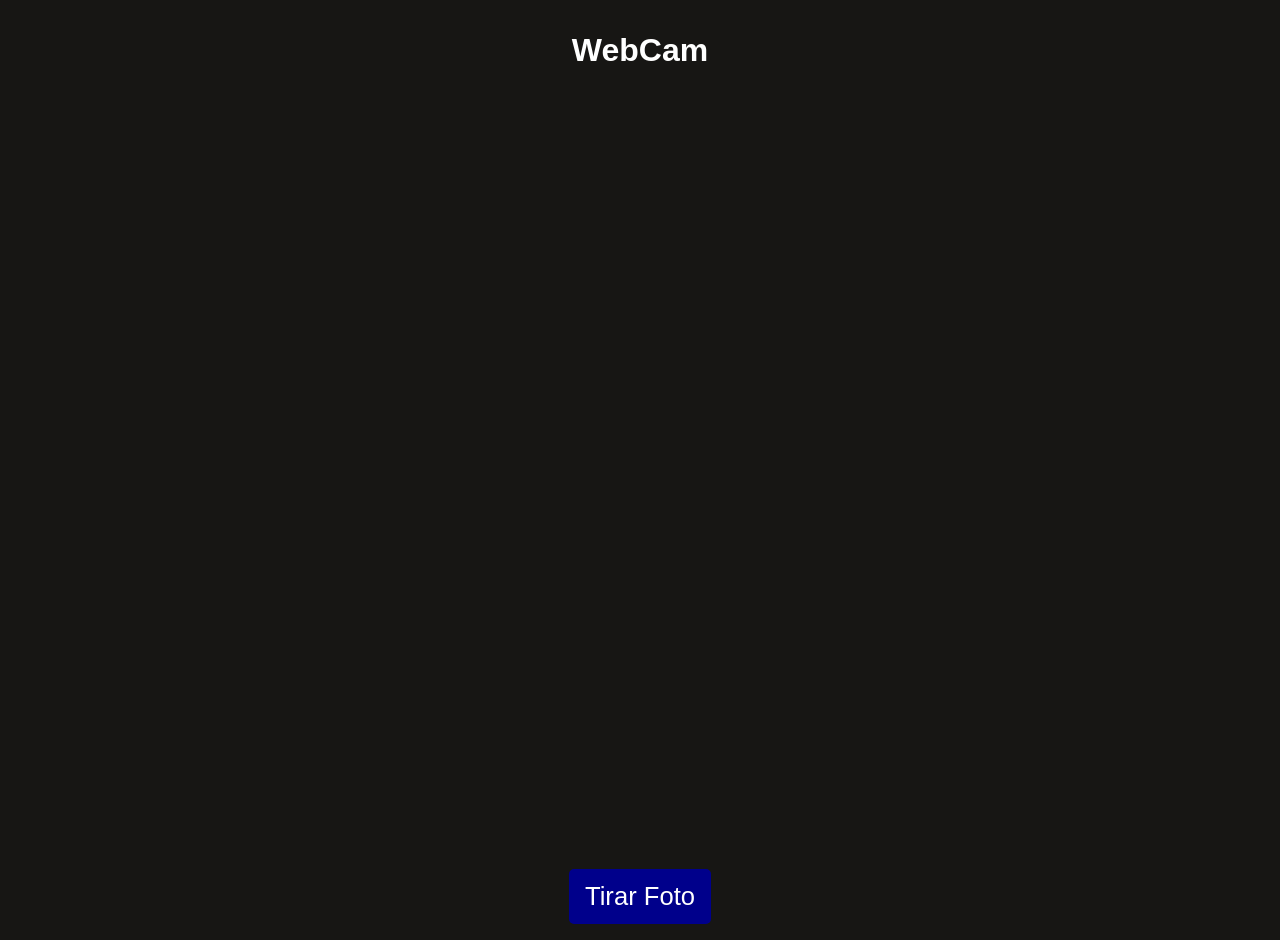
<file: webcam/index.html>
<!DOCTYPE html>
<html lang="pt-AO">
<head>
	<meta charset="utf-8">
	<meta name="viewport" content="width=device-width, initial-scale=1">
	<title>WebCam</title>
	<link rel="stylesheet" type="text/css" href="./css/style.css">
</head>
<body>
	<main class="container">
		<h1>WebCam</h1>

		<video autoplay></video>
		<canvas></canvas>
		<div class="group-button">
			<button class="btn" id="photo">Tirar Foto</button>
		</div>
	</main>

	<script type="text/javascript" src="./js/script.js"></script>
</body>
</html>
</file>
<file: webcam/css/style.css>
@charset "UTF-8";

* {
	box-sizing: border-box;
	padding: 0; margin: 0;
	outline: 0; border: none;
	list-style: none;
	text-decoration: none;
}

body {
	font-family: "Arial", "Helvetica", sans-serif;
	background-color: #171614;
}

.btn {
	display: inline-block;
	padding: .8rem 1rem;
	color: #fff;
	background-color: darkblue;
	cursor: pointer;
	border-radius: 5px;
	font-size: 1.6rem;
}

.container {
	max-width: 800px;
	width: 100%;
	margin: 0 auto;
	padding: 1rem;
	display: flex;
	flex-direction: column;
	align-items: center;
	justify-content: center;
	gap: .5rem;
}

.container h1 {
	text-align: center;
	font-size: 2rem;
	padding: 1rem 0;
	color: #fff;
}

.container video,
.container canvas  {
	height: 380px;
	width: 380px;
}

.group-button {
	display: flex;
	flex-wrap: wrap;
	gap: 1rem;
}
</file>
